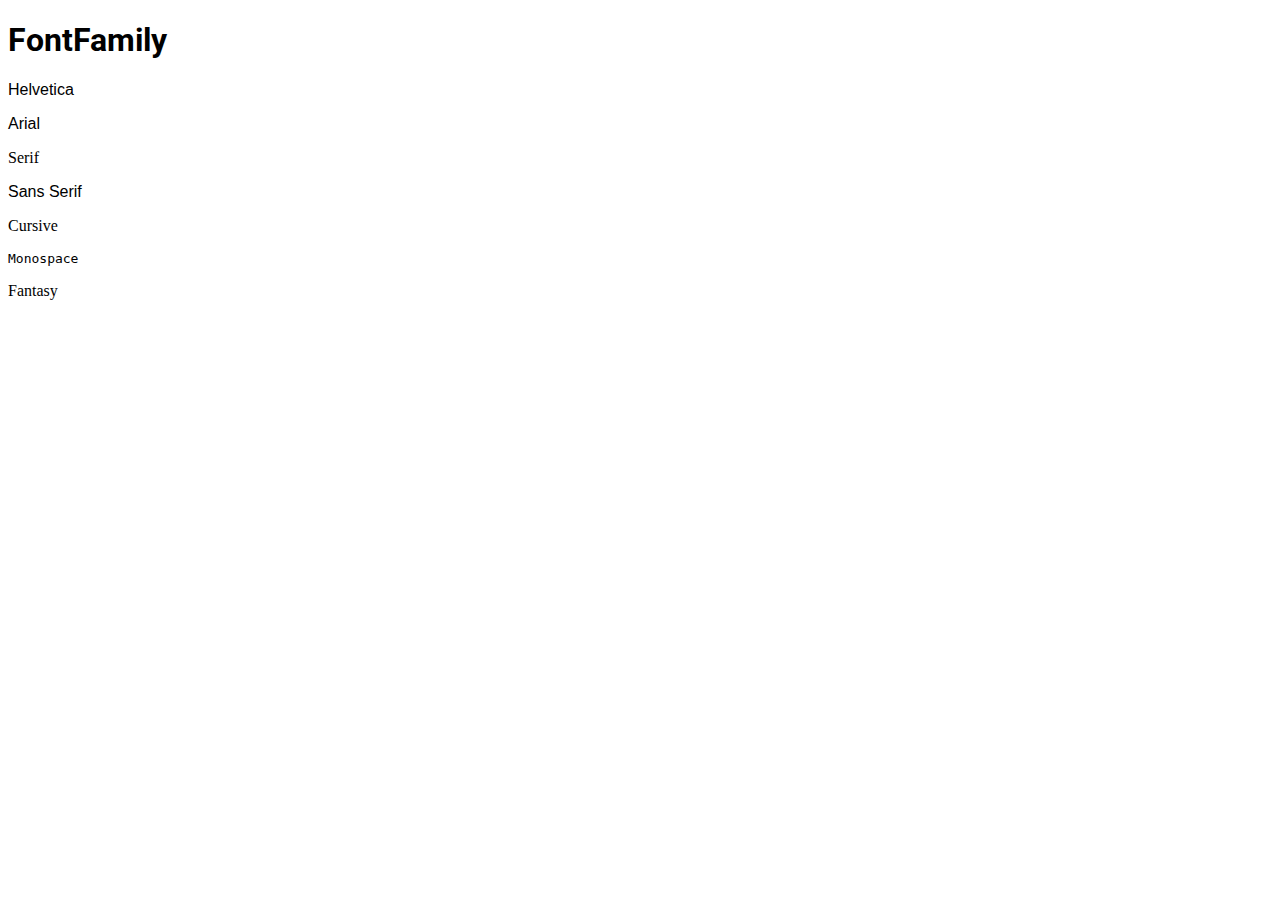
<file: font-family.html>
<!DOCTYPE html>
<html lang="en">

<head>
  <meta charset="UTF-8">
  <title>Font Family</title>
  <style>
    h1 {
      font-family: "Roboto", sans-serif;;
    }

    #helvetica {
      font-family: Helvetica, sans-serif;
    }

    #arial {
      font-family: Arial, sans-serif;
    }

    #serif {
      font-family: serif;
    }

    #sans-serif {
      font-family: sans-serif;
    }

    #cursive {
      font-family: cursive;
    }

    #monospace {
      font-family: monospace;
    }

    #fantasy {
      font-family: fantasy;
    }
  </style>
  <link rel="preconnect" href="https://fonts.googleapis.com">
  <link rel="preconnect" href="https://fonts.gstatic.com" crossorigin>
  <link href="https://fonts.googleapis.com/css2?family=Roboto&display=swap" rel="stylesheet">
</head>

<body>
  <h1>FontFamily</h1>
  <p id="helvetica">Helvetica</p>
  <p id="arial">Arial</p>
  <p id="serif">Serif</p>
  <p id="sans-serif">Sans Serif</p>
  <p id="cursive">Cursive</p>
  <p id="monospace">Monospace</p>
  <p id="fantasy">Fantasy</p>

</body>

</html>
</file>
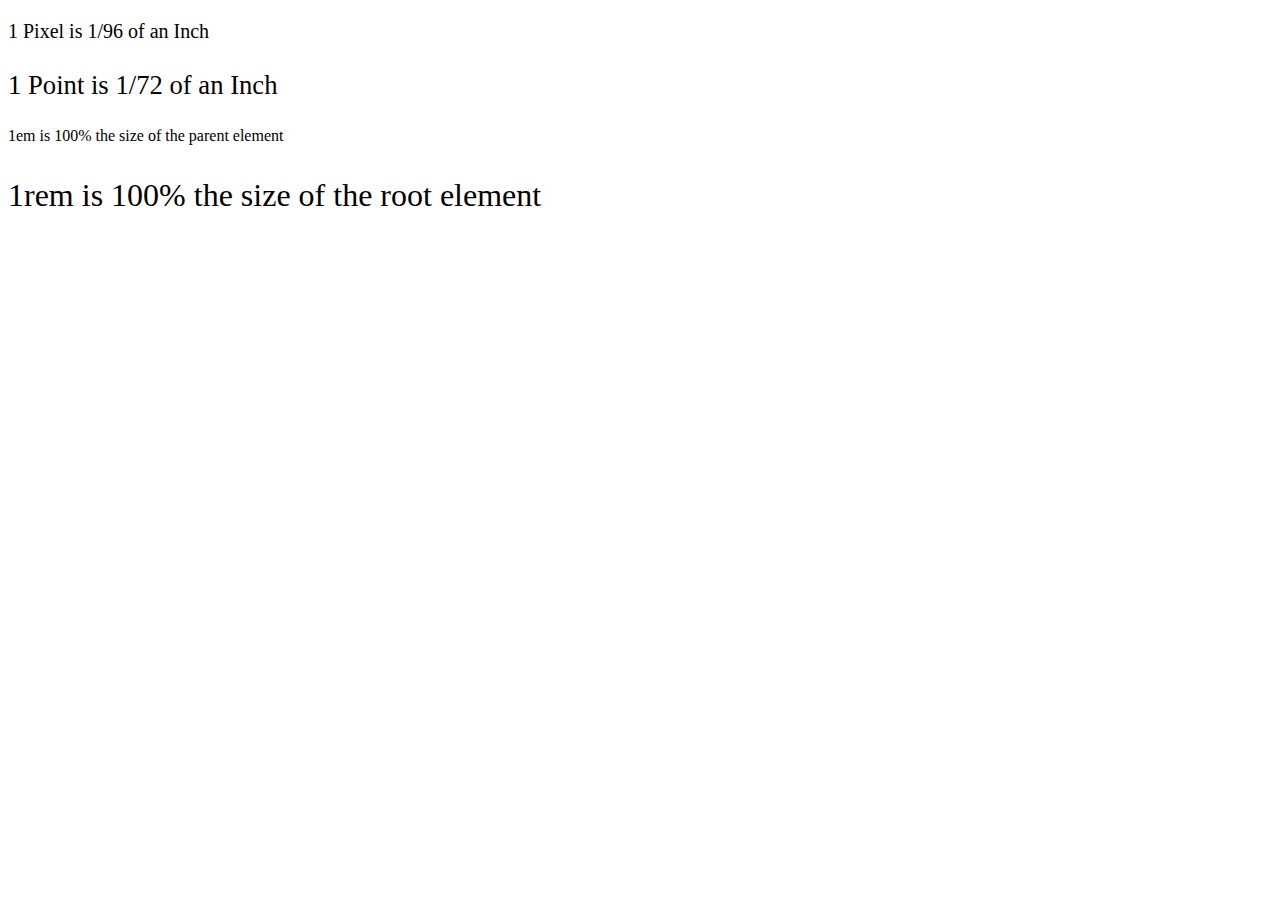
<file: font-size.html>
<!DOCTYPE html>

<head>
  <meta charset="UTF-8">
  <title>Font-Size</title>
  <style>
    #pixel {
      font-size: 20px;
    }

    #point {
      font-size: 20pt;
    }

    #em {
      font-size: 1em;
    }

    #rem {
      font-size: 1rem;
    }

    footer {
      font-size: 12pt;
    }

    html {
      font-size: xx-large;
    }
  </style>
</head>
<html lang="en">

<body>
  <p id="pixel">1 Pixel is 1/96 of an Inch</p>
  <p id="point">1 Point is 1/72 of an Inch</p>
  <footer>
    <p id="em">1em is 100% the size of the parent element</p>
    <p id="rem">1rem is 100% the size of the root element</p>
  </footer>
</body>

</html>
</file>
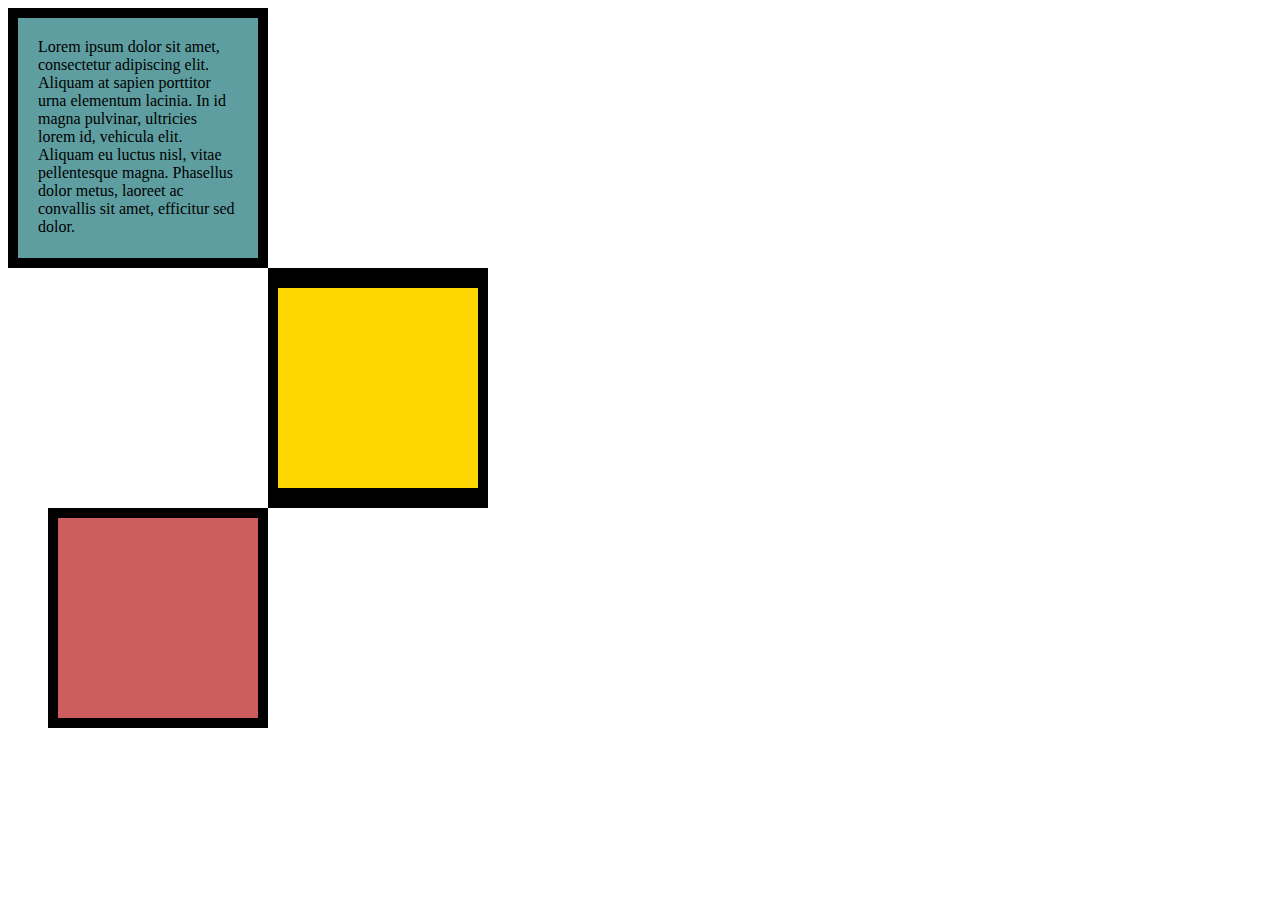
<file: solution.html>
<!DOCTYPE html>
<html lang="en">

<head>
  <meta charset="UTF-8">
  <title>CSS Box Model</title>
  <style>
    div {
      height: 200px;
      width: 200px;
    }

    p {
      margin: 0;
    }

    #first {
      background-color: cadetblue;
      padding: 20px;
      border: 10px solid black;
    }

    #second {
      background-color: gold;
      border: solid black;
      border-width: 20px 10px;
      margin-left: 260px;
    }

    #third {
      background-color: indianred;
      border: 10px solid black;
      margin-left: 40px;
    }
  </style>
</head>

<body>
  <div id="first">
    <p>Lorem ipsum dolor sit amet, consectetur adipiscing elit. Aliquam at sapien porttitor urna elementum lacinia. In
      id magna pulvinar, ultricies lorem id, vehicula elit. Aliquam eu luctus nisl, vitae pellentesque magna. Phasellus
      dolor metus, laoreet ac convallis sit amet, efficitur sed dolor. </p>
  </div>
  <div id="second">

  </div>
  <div id="third">

  </div>
</body>

</html>
</file>
